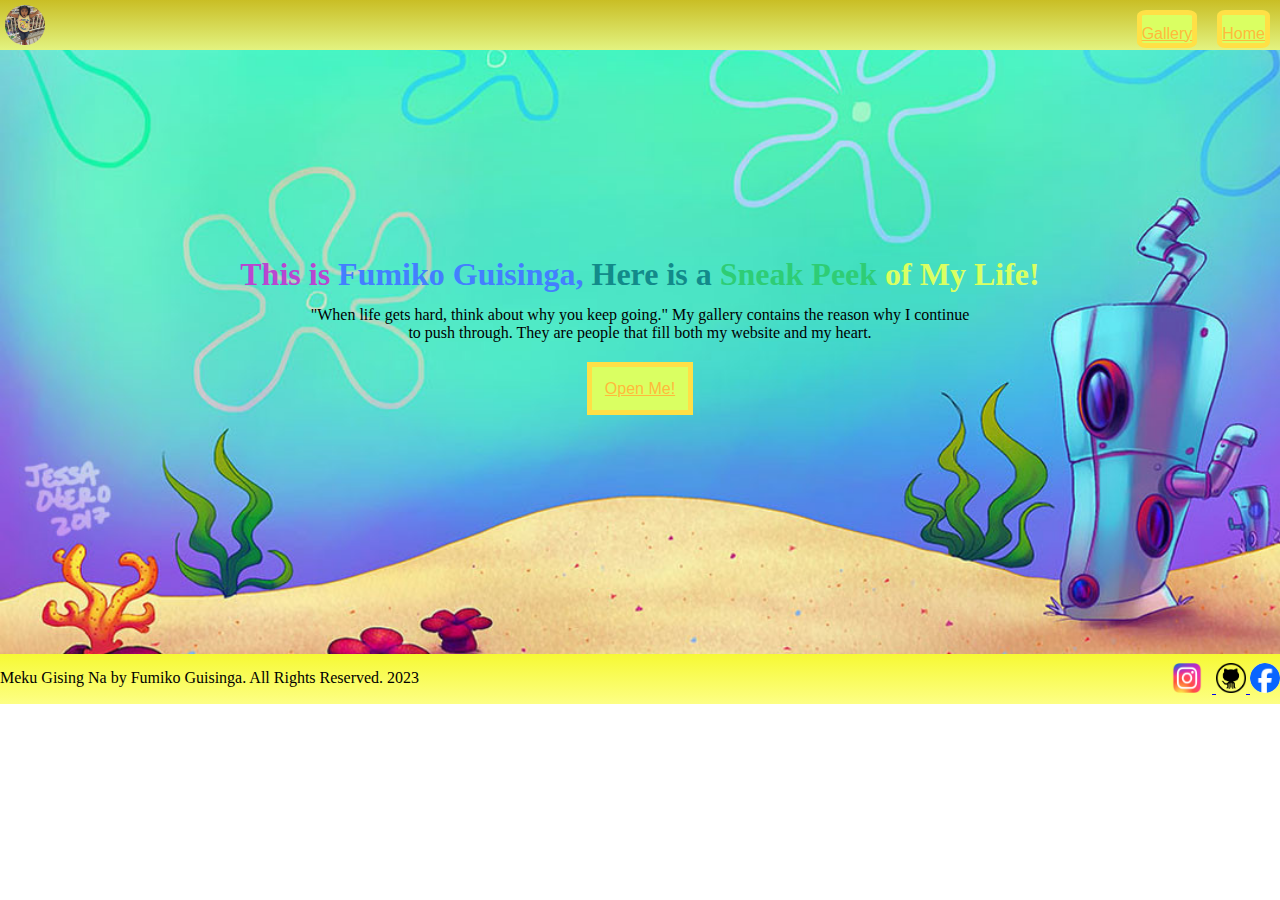
<file: index.html>
<!DOCTYPE html>
<html lang="en">
<head>
    <meta charset="UTF-8">
    <meta name="viewport" content="width=device-width, initial-scale=1.0">
    <title>Document</title>
</head>
<body>
    <link rel="stylesheet" href="styles.css">
    <div class="page">
        <a href="bg3.jpg"></a>
        <div class="navbar">
            <div class="logo">
                <img src="meku8.jpg"></a>
            </div>
            <div class="homelinks">
                <a href="index.html">Home</a>
                <a href="gallery.html">Gallery</a>
            </div>
        </div>
        <div class="banner">
            <div class="heading">
                <h1>
                    <span class="text1">This is</span>
                    <span class="text2">Fumiko Guisinga,</span>
                    <span class="text3">Here is a</span>
                    <span class="text4">Sneak Peek</span>
                    <span class="text5">of My Life!</span>
                </h1>
            </div>
            <div class="paragraph">
                <p>"When life gets hard, think about why you keep going." My gallery contains the reason why I continue</p>
                <p> to push through. They are people that fill both my website and my heart.</p>
            </div>
            <div class="link">
                <a href="gallery.html">Open Me!</a>
            </div>
        </div>
            <footer class="footer">
                <div class="copyright">
                    <p>Meku Gising Na by Fumiko Guisinga. All Rights Reserved. 2023</p>
                </div>
                <div class="links">
                    <a href="https://www.instagram.com/mikoguisinga/">
                        <img src="ig.png" alt="Instagram" height="30px" width="50px">
                    </a>
                    <a href="https://github.com/mikoguisinga">
                        <img src="github.png" alt="Github" height="30px" width="30px">
                    </a>
                    <a href="https://www.facebook.com/thebeatles">
                        <img src="fb.jpg" alt="Facebook" height="30px" width="30px" class="rounds">
                    </a>
                </div>
            </footer>
    </div>
    </div>
    </div>

</body>
</html>
</file>
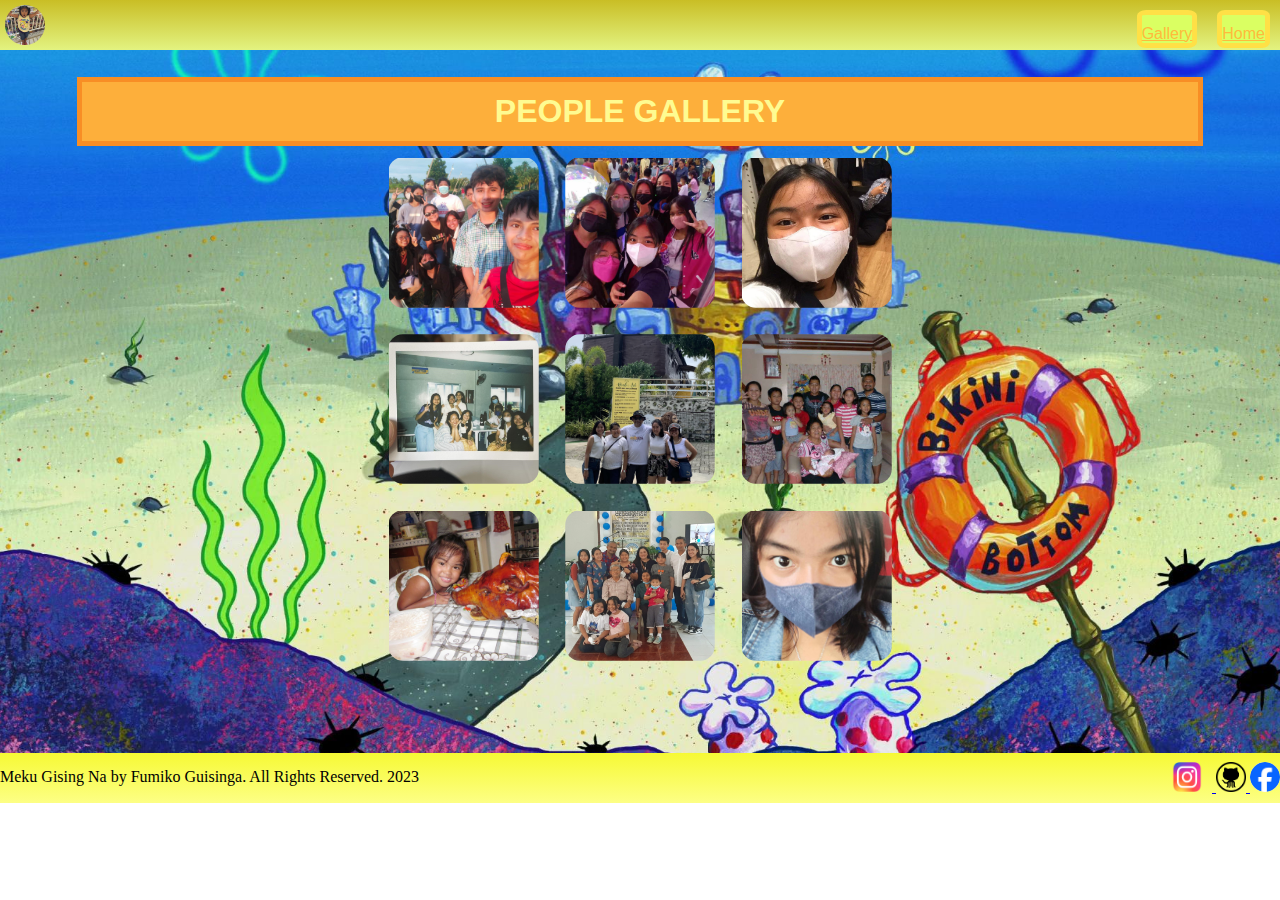
<file: gallery.html>
<!DOCTYPE html>
<html lang="en">
<head>
    <meta charset="UTF-8">
    <meta name="viewport" content="width=device-width, initial-scale=1.0">
    <title>Document</title>
</head>
<body>
    <link rel="stylesheet" href="styles.css">
    <div class="pages1">
        <a href="bg2.jpg"></a>
        <div class="navbar">
            <div class="logo">
                <img src="meku8.jpg" height="40px" width="40px"></a>
            </div>
            <div class="homelinks">
                <a href="index.html">Home</a>
                <a href="gallery.html">Gallery</a>
            </div>
        </div>    
        <div class="images">
            <div class="header">                
                <h1>PEOPLE GALLERY</h1>
            </div>
            <p>         
                <img src="obanap.jpg" title="Panabo Friends" height="150" width="150"class="rounded-image">
                <img src="friends.jpg" title="My dorm family" height="150" width="150"class="rounded-image">
                <img src="miko (2).jpg" title="Miko fresh era" height="150" width="150"class="rounded-image">
            </p>
            <p>
                <img src="glue song.jpg" title="Glue song lovers" height="150" width="150"class="rounded-image">
                <img src="fam2.jpg" title="Familyyy" height="150" width="150"class="rounded-image">
                <img src="fam3.jpg" title="Throwback" height="150" width="150"class="rounded-image">
            </p>
            <p>
                <img src="litson.jpg" title="Me and my lechon" height="150" width="150"class="rounded-image">
                <img src="fam4.jpg" title="Dad's side^^" height="150" width="150"class="rounded-image">
                <img src="meku.jpg" title="Me trying to stay awake in class" height="150" width="150"class="rounded-image">
            </p>
        </div>
        <footer class="footer">
            <div class="copyright">
                <p>Meku Gising Na by Fumiko Guisinga. All Rights Reserved. 2023</p>
            </div>
            <div class="links">
                <a href="https://www.instagram.com/mikoguisinga/">
                    <img src="ig.png" alt="Instagram" height="30px" width="50px">
                </a>
                <a href="https://github.com/mikoguisinga">
                    <img src="github.png" alt="Github" height="30px" width="30px">
                </a>
                <a href="https://www.facebook.com/thebeatles">
                    <img src="fb.jpg" alt="Facebook" height="30px" width="30px" class="rounds">
                </a>
            </div>
        </footer>
</body>
</html>
</file>
<file: styles.css>
*{margin:0px;
  padding:0px;}

.page{
    background-image: url(bg3.jpg);
    background-size: cover;
    height:auto;
    background-position: center;
    background-repeat:repeat;
    height: auto;
    width: 100%;
}
.navbar{
    margin: 0px;
    padding-top: 0px;
    padding-left: 0px;
    padding-right: 0px;
    background: linear-gradient(to bottom, #c9be25, #e2f381);
    height: 50px;
    width: 100%;
    border: 20px black;
    position: absolute;
    top:0;
}
.logo{
    width: 40px;
    height: 40px;
    float:left;
    border-radius: 50%;
}
.logo img{
    width: 40px;
    height: 40px;
    border-radius: 50%;
    margin:5px;
}
.homelinks a{
    float: right;
    padding: 0px;
    padding-top:10px;
    padding-bottom:0px;
    margin: 10px;
    color: #ffba3b;
    background-color: #daff62;
    border: solid 5px rgb(255, 224, 70);
    font-family:Impact, Haettenschweiler, 'Arial Narrow Bold', sans-serif;
    border-radius: 15%;
}
.banner{
    padding-top: 20%;
    padding-bottom: 20%;
    text-align: center;
}

.footer{
    margin: 0px;
    padding-top: 0px;
    padding-left: 0px;
    padding-right: 0px;
    background: linear-gradient(to bottom, #f6f934, #fdff85);
    height: 50px;
    width: 100%;
    border: 20px black;
}
.copyright{
    float:left;
}
.links{
    float: right;
    color:#c729d5;
    padding-top: 9px;
}
.text1{
    color:rgb(185, 70, 209);
}
.text2{
    color:#437fff;
    text-underline-position: below;
}
.text3{
    color:#128a8a;
}
.text4{
    color: #2ecd75;
}
.text5{
    color:#daff62;
}
.paragraph{
    color: rgb(0, 0, 0);
    margin-top:1%;
}
.link a{
    color: #ffba3b;
    background-color: #daff62;
    border: solid 5px rgb(255, 224, 70);
    opacity: 10;
    padding: 1%;
    font-family:Impact, Haettenschweiler, 'Arial Narrow Bold', sans-serif;
}
.copyright{
    padding-top: 15px;
}
.link{
    padding-top: 3%;
}
.pages1{
        background-image: url(bg2.jpg);
        background-size: cover;
        height:auto;
        background-position: center;
        background-repeat:repeat;
        height: auto;
        width: 100%;
}
.images{
    text-align: center;
    padding: 3%;
    margin: 3%;
}
.rounded-image {
    border-radius: 15%;
    padding: 1%
}
.heading{
    font-family:'Times New Roman', Times, serif;
}
.rounds{
    border-radius: 50%;
}
.header{
    font-family:Verdana, Geneva, Tahoma, sans-serif;
    color: #fefb91;
    background-color: #fdaf3b;
    border: solid 5px rgb(248, 142, 37);
    opacity: 10;
    padding: 1%;
}
</file>
